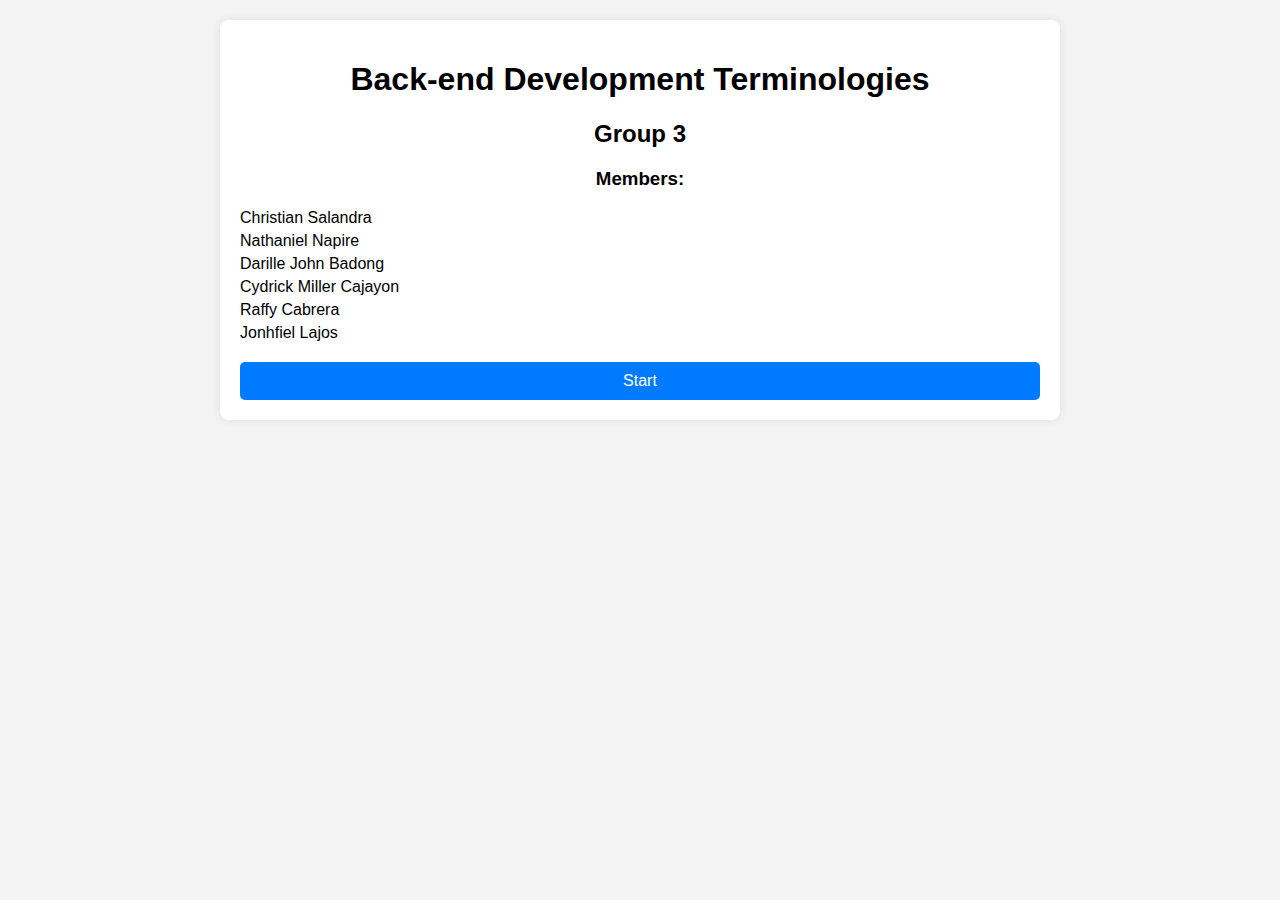
<file: index.html>
<!DOCTYPE html>
<html lang="en">

<head>
    <meta charset="UTF-8">
    <meta name="viewport" content="width=device-width, initial-scale=1.0">
    <title>Back-end Development Terminologies</title>
    <link rel="stylesheet" href="styles.css">
</head>

<body>
    <div class="container">
        <h1>Back-end Development Terminologies</h1>
        <h2>Group 3</h2>
        <h3>Members:</h3>
        <ul>
            <li>Christian Salandra</li>
            <li>Nathaniel Napire</li>
            <li>Darille John Badong</li>
            <li>Cydrick Miller Cajayon</li>
            <li>Raffy Cabrera</li>
            <li>Jonhfiel Lajos</li>
        </ul>
        <button id="startButton">Start</button>
    </div>
    <script src="scripts.js"></script>
</body>

</html>
</file>
<file: styles.css>
body {
    font-family: Arial, sans-serif;
    background-color: #f4f4f4;
    margin: 0;
    padding: 20px;
}

.container {
    max-width: 800px;
    margin: 0 auto;
    padding: 20px;
    background-color: #fff;
    box-shadow: 0 0 10px rgba(0, 0, 0, 0.1);
    border-radius: 8px;
}

h1, h2, h3 {
    text-align: center;
}

ul {
    list-style-type: none;
    padding: 0;
}

li {
    margin: 5px 0;
}

button {
    display: block;
    width: 100%;
    padding: 10px;
    margin-top: 20px;
    background-color: #007BFF;
    color: white;
    border: none;
    border-radius: 5px;
    cursor: pointer;
    font-size: 16px;
}

button:hover {
    background-color: #0056b3;
}

.terminology {
    margin-bottom: 20px;
    text-align: center;
}

.terminology img {
    max-width: 100%;
    height: auto;
    border-radius: 8px;
}
</file>
